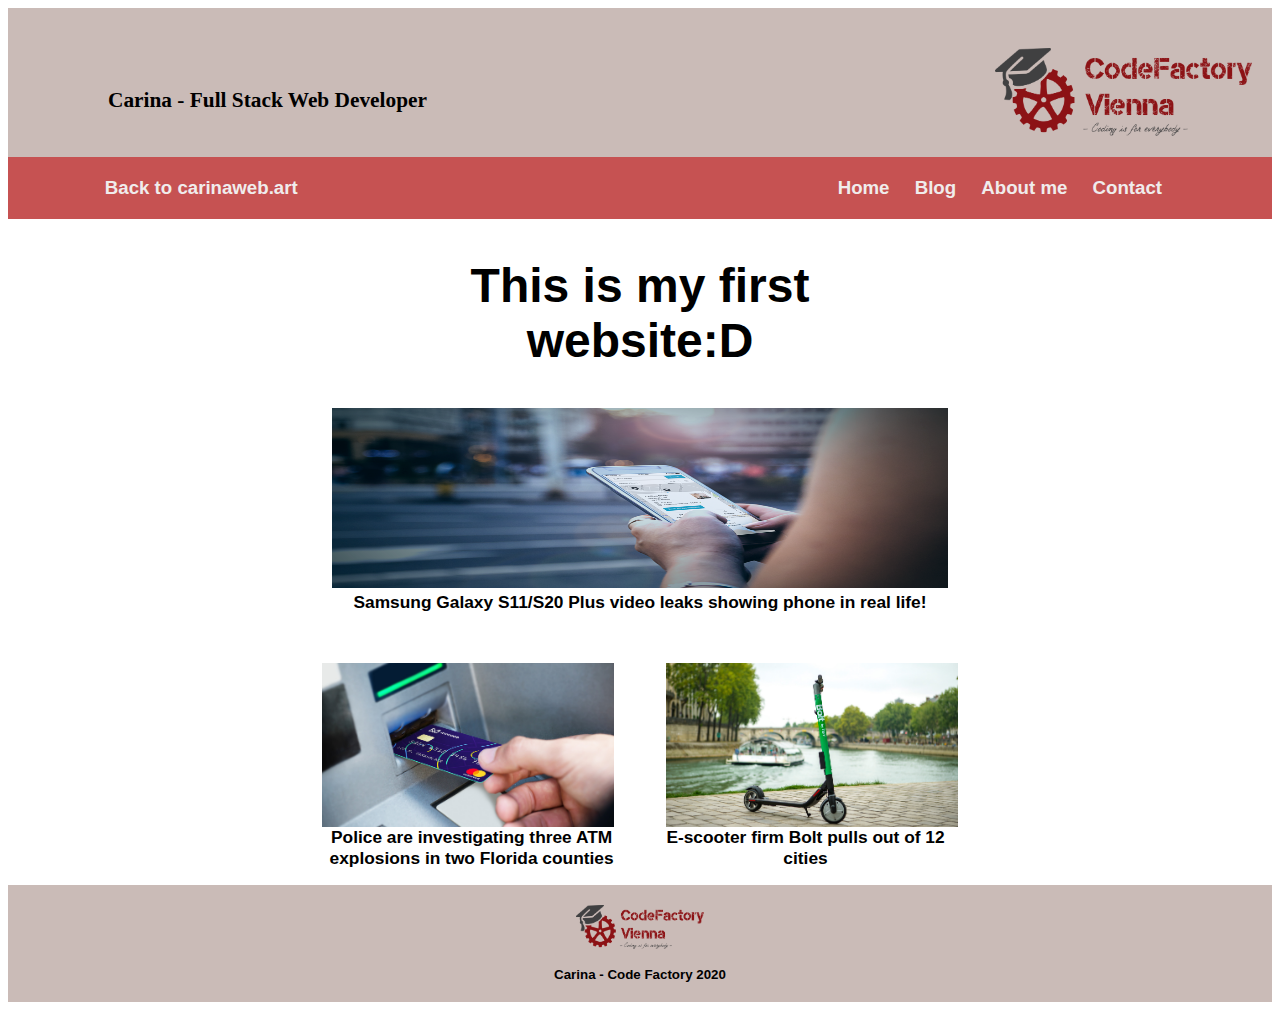
<file: index.html>
<!DOCTYPE html>
<html lang="en">

<head>
    <meta charset="UTF-8" author="Carina" content="Website#1">
    <title> Website#1  </title>
    <link rel="stylesheet" type="text/css" href="style.css">
</head>

<body>
    <header>
        <div id="heading1_and_logo">
            <span>
                <h1> Carina - Full Stack Web Developer </h1>
            </span> <span><img id="CodeFactoryLogo" src="logo.png" alt="Code Factory Vienna" width="257,7" height="88">
            </span>
        </div>
        <nav>
            <ul>
            	<li id="Back"><a href="https://www.carinaweb.art/" class="navbarlinks"> Back to carinaweb.art </a></li>
                <li><a href="index.html" class="navbarlinks"> Home </a></li>
                <li><a href="CodeReview1Car_blog.html" class="navbarlinks"> Blog </a></li>
                <li><a href="CodeReview1Car_about_me.html" class="navbarlinks"> About me</a></li>
                <li><a href="CodeReview1Car_contact.html" class="navbarlinks"> Contact </a></li>
            </ul>
        </nav>
    </header>
    <main>
        <h2>This is my first <br>website:D</h2>
       <div id="img_phone">
       		<figure id="figureSamsung">
            <img src="Phone.png" alt="person holding Samsung Galaxy S11/S12" width=52% height="180">
            <figcaption id="SamsungCaption"> Samsung Galaxy S11/S20 Plus video leaks showing phone in real life!</figcaption></figure>
        </div>
       <br>
        <div>
            <figure id="figuredebitcard">
                <img id="Debit_card" src="Debit_card_ATM.jpg" width=292 height=164>
                <figcaption id="debitcaption"> Police are investigating three ATM <br>explosions in two Florida counties</figcaption>
            </figure>
        </div>
        <div>
            <figure id="figurescooter">
                <img id="Scooter" src="Taxify-Scooters.jpg" width=292 height=164>
                <figcaption id="scootercaption"> E-scooter firm Bolt pulls out of 12 <br>cities</figcaption>
                
            </figure>
        </div>

    </main>


    <footer>
            <img id="CodeFactoryLogo2" src="logo.png" alt="Code Factory Vienna" width="128,53" height="44">
        <div>
            <h3> Carina - Code Factory 2020 </h3>
        </div>
    </footer>

</body>

</html>
</file>
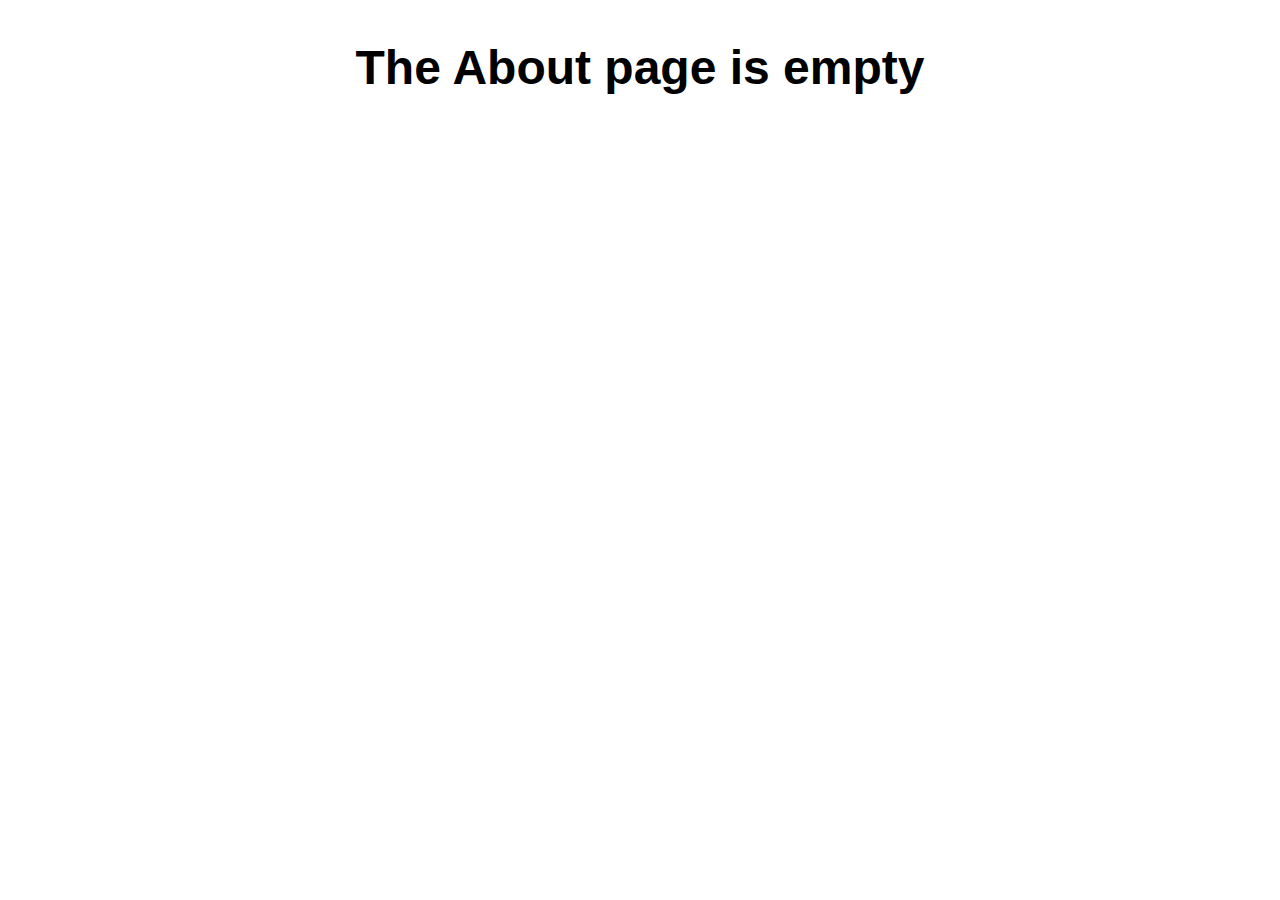
<file: CodeReview1Car_about_me.html>
<!DOCTYPE html>
<html lang="en">

<head>
    <meta charset="UTF-8" author="Carina" content="Code review 1 Carina">
    <title> About - empty </title>
    <link rel="stylesheet" type="text/css" href="style.css">
</head>

<body>

<h2>The About page is empty</h2>

	</body>
	</html>
</file>
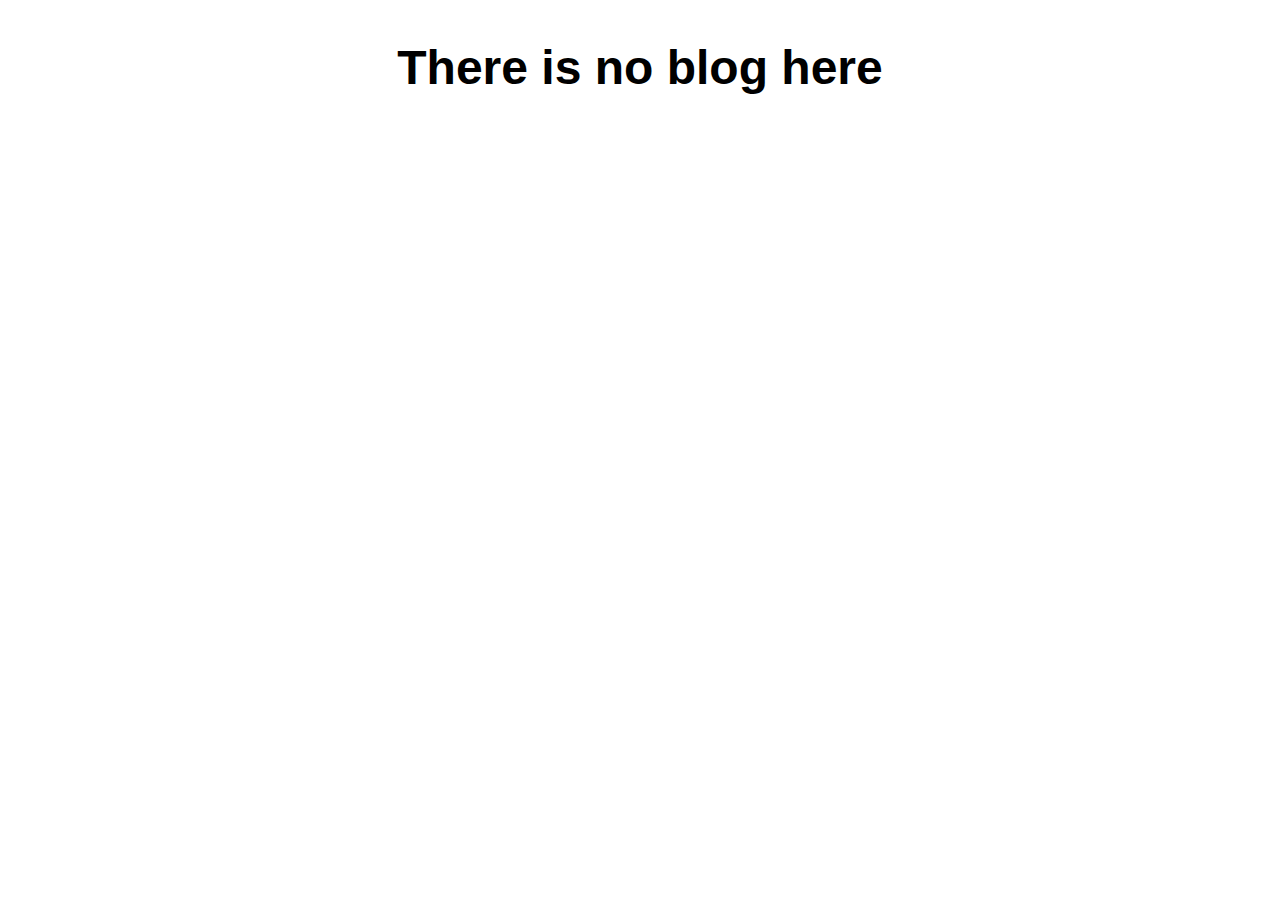
<file: CodeReview1Car_blog.html>
<!DOCTYPE html>
<html lang="en">

<head>
    <meta charset="UTF-8" author="Carina" content="Code review 1 Carina">
    <title> Blog - empty </title>
    <link rel="stylesheet" type="text/css" href="style.css">
</head>

<body>

<h2>There is no blog here</h2>

	</body>
	</html>
</file>
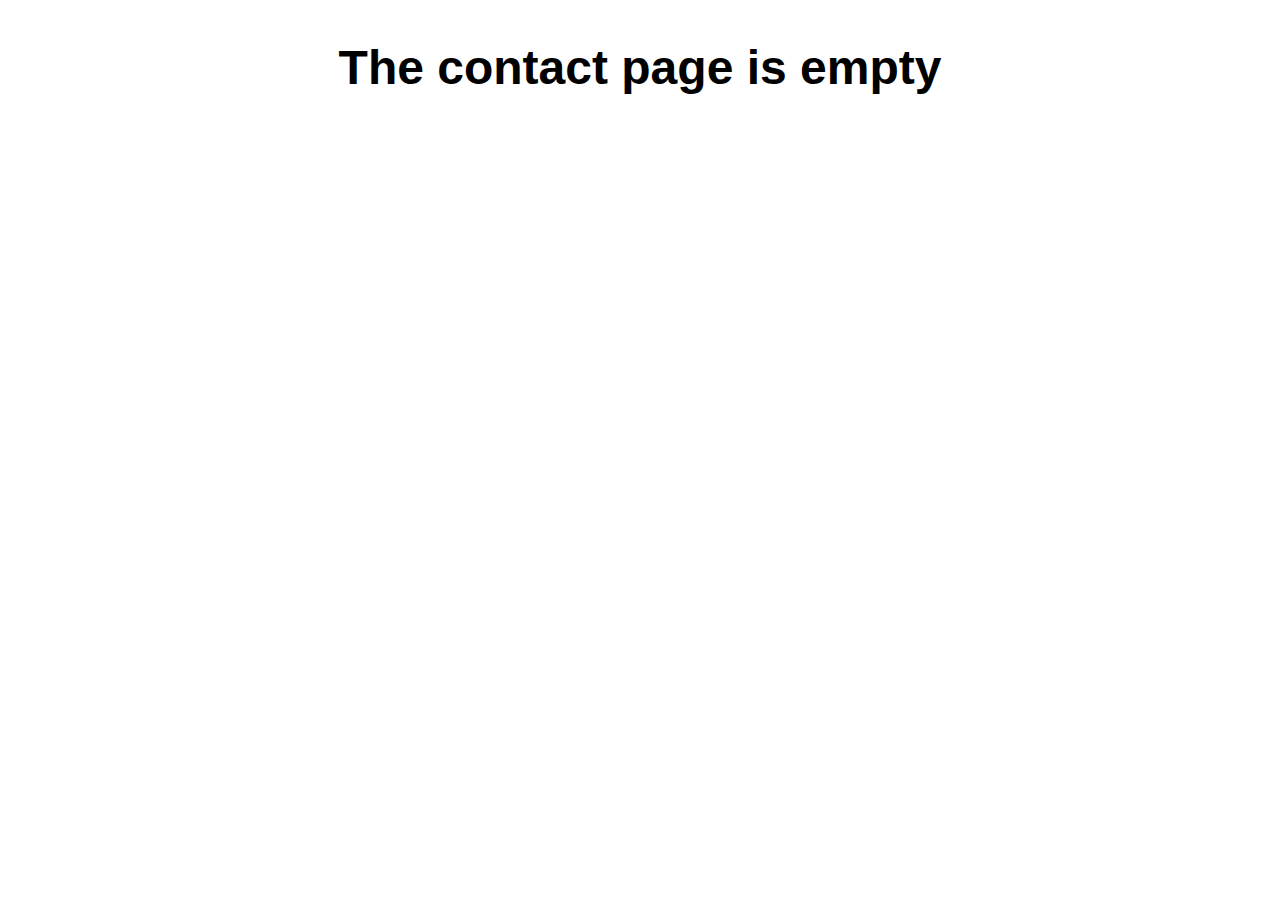
<file: CodeReview1Car_contact.html>
<!DOCTYPE html>
<html lang="en">

<head>
    <meta charset="UTF-8" author="Carina" content="Code review 1 Carina">
    <title> Contact - empty </title>
    <link rel="stylesheet" type="text/css" href="style.css">
</head>

<body>

<h2>The contact page is empty</h2>

	</body>
	</html>
</file>
<file: style.css>
body {
			font-family:Arial, Calibri;
			position:relative;
	}

header {
		background-color: #CABBB7;
}
h1 {
	font-size: 16pt;
	font-family:"Calibri Light";
	float:left;
	margin-left: 100px;
	margin-top: 80px;
}

#CodeFactoryLogo {
	position: absolute;
	right: 20px;
	top:40px;
}

#heading1_and_logo {
	height:130px;
}
nav {
		background-color: #C65252;
		font-weight: bold;
		font-size: 14pt;
		text-align: right;
	}

ul {
	list-style-type: none;
	margin-right: 80px;
	padding: 20px;
}
li {display: inline;
	
}
li a {
	padding: 10px;
	text-decoration: none;
}

.navbarlinks {
	color: #F0ECEC;
}
h2 {
	font-size: 36pt;
	text-align: center;
}
#img_phone {
	text-align: center;
}
footer {
	clear: both;
	background-color: #CABBB7;
	text-align: center;
}

h3 {
	font-size: 10pt;
	text-align: center;
	padding-bottom:20px;
}
figcaption {
	font-size: 13pt;
	font-weight: bold;
	text-align: center;
}

#figuredebitcard {
	width: 40%;
	float: left;
	margin-right:0px;
	margin-left:100px;
}
#figurescooter {
	width: 40%;
	float: right;
	margin-left:0px;
	margin-right:100px;
}
#Debit_card {
	float: right;
}
#Scooter {
	float: left;
}
#debitcaption {
	float: right;
	padding:none;
}
#scootercaption {
	float: left;
}
#CodeFactoryLogo2 {
	padding-top:20px;
}

#Help {
	color:transparent;
}

#Back {
	color: #F0ECEC;
}

@media screen and (max-device-width: 450px) {

	#heading1_and_logo {
		height:160px;
	}

	h1 {
		font-size:32px;
	}

	nav {
		height:100px;
		font-size:20pt;
		text-align: right;
	}

	ul {
		padding-right:35px;
	}

	#Back {
		padding-right:10px;
		padding-left:10px;
	}

	#figureSamsung img {
		width:95%;
		height:270px;
	}

	#figuredebitcard img {
		width:95%;
		height:260px;
	}

	#figurescooter img {
		width:95%;
		height:260px;
	}

	figcaption {
		font-size:20pt;
	}

	#CodeFactoryLogo {	
		right: 65px;	
}
	footer {
		height:200px;
	}

	footer img {
		width:200px;
		height:75px;
	}

	h3 {
		font-size:16pt;
	}


}

@media screen and (min-device-width:451px) and (max-device-width: 700px) {

   	#Back {
   		margin-right:30%;
	}
	
	header {
		margin-bottom:100px;
	}

	#heading1_and_logo {
	height:160px;
}
	
	h1 {
		margin-top:130px;
		font-size:20pt;
	}

	#scootercaption {
		margin-bottom:100px;
	}
	
	#debitcaption {
		margin-bottom:100px;
	}
	
	#SamsungCaption {
		margin-bottom:100px;
	}

	footer {
		height:200px;
	}

	footer img {
		width:200px;
		height:75px;
	}

	h3 {
		font-size:16pt;
	}

}

@media screen and (min-width:451px) and (max-width: 700px) {

	#Back {
   		margin-right:30%;
	}
	
	header {
		margin-bottom:100px;
	}

	#heading1_and_logo {
	height:160px;
}
	
	h1 {
		margin-top:130px;
		font-size:20pt;
	}

	#scootercaption {
		margin-bottom:100px;
	}
	
	#debitcaption {
		margin-bottom:100px;
	}
	
	#SamsungCaption {
		margin-bottom:100px;
	}

	footer {
		height:200px;
	}

	footer img {
		width:200px;
		height:75px;
	}

	h3 {
		font-size:16pt;
	}

}

@media screen and (min-width: 701px) and (max-width: 1000px) {
	#Back {
		margin-right:30%;
	}
	header {
		margin-bottom:100px;
	}
	#scootercaption {
		margin-bottom:100px;
	}
	#debitcaption {
		margin-bottom:100px;
	}
	#SamsungCaption {
		margin-bottom:100px;
	}
}

@media screen and (min-width: 1001px) and (max-width: 1200px) {
	#Back {
		margin-right:35%;
	}
	}

@media screen and (min-width: 1201px) {
	#Back {
		margin-right:45%;
	}
	}

@media screen and (min-width: 1435px) {

	#figuredebitcard {
		width:20%;
	}

	#figurescooter {
		width:20%;
	}
}
</file>
